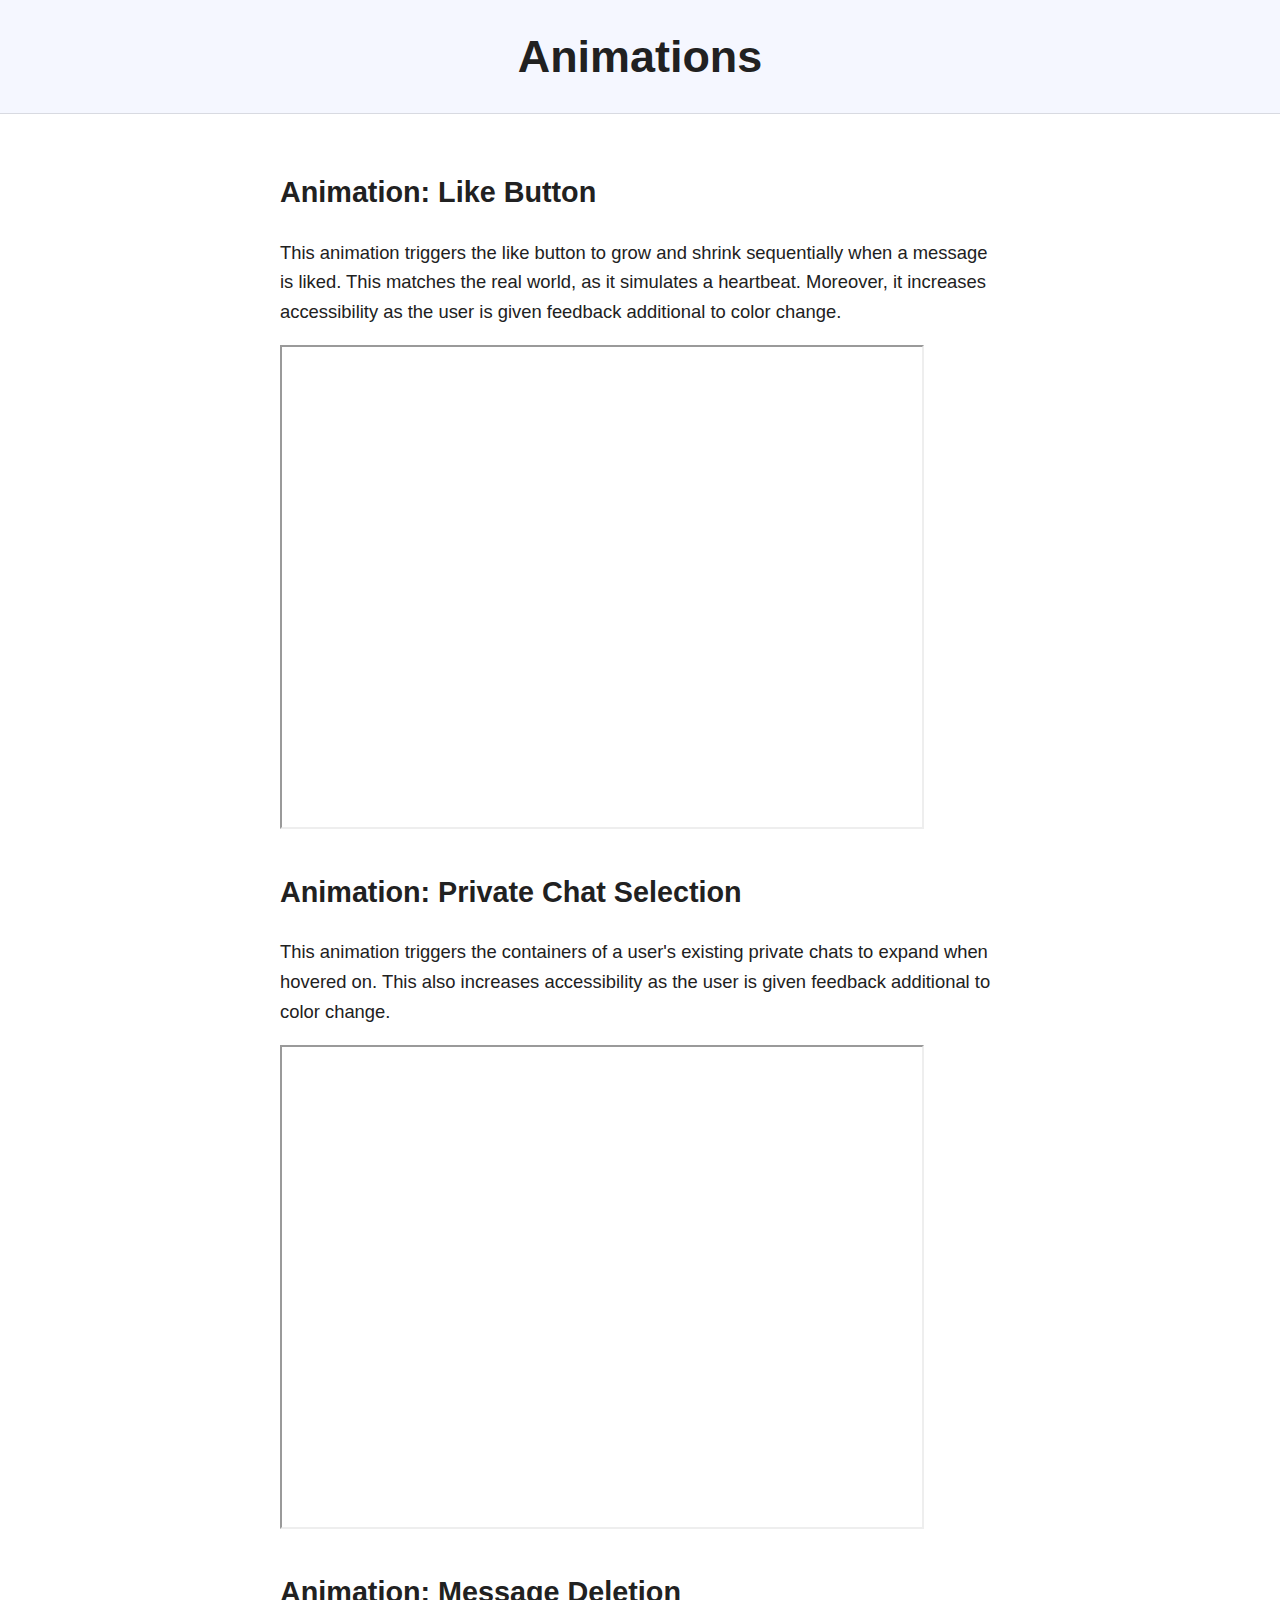
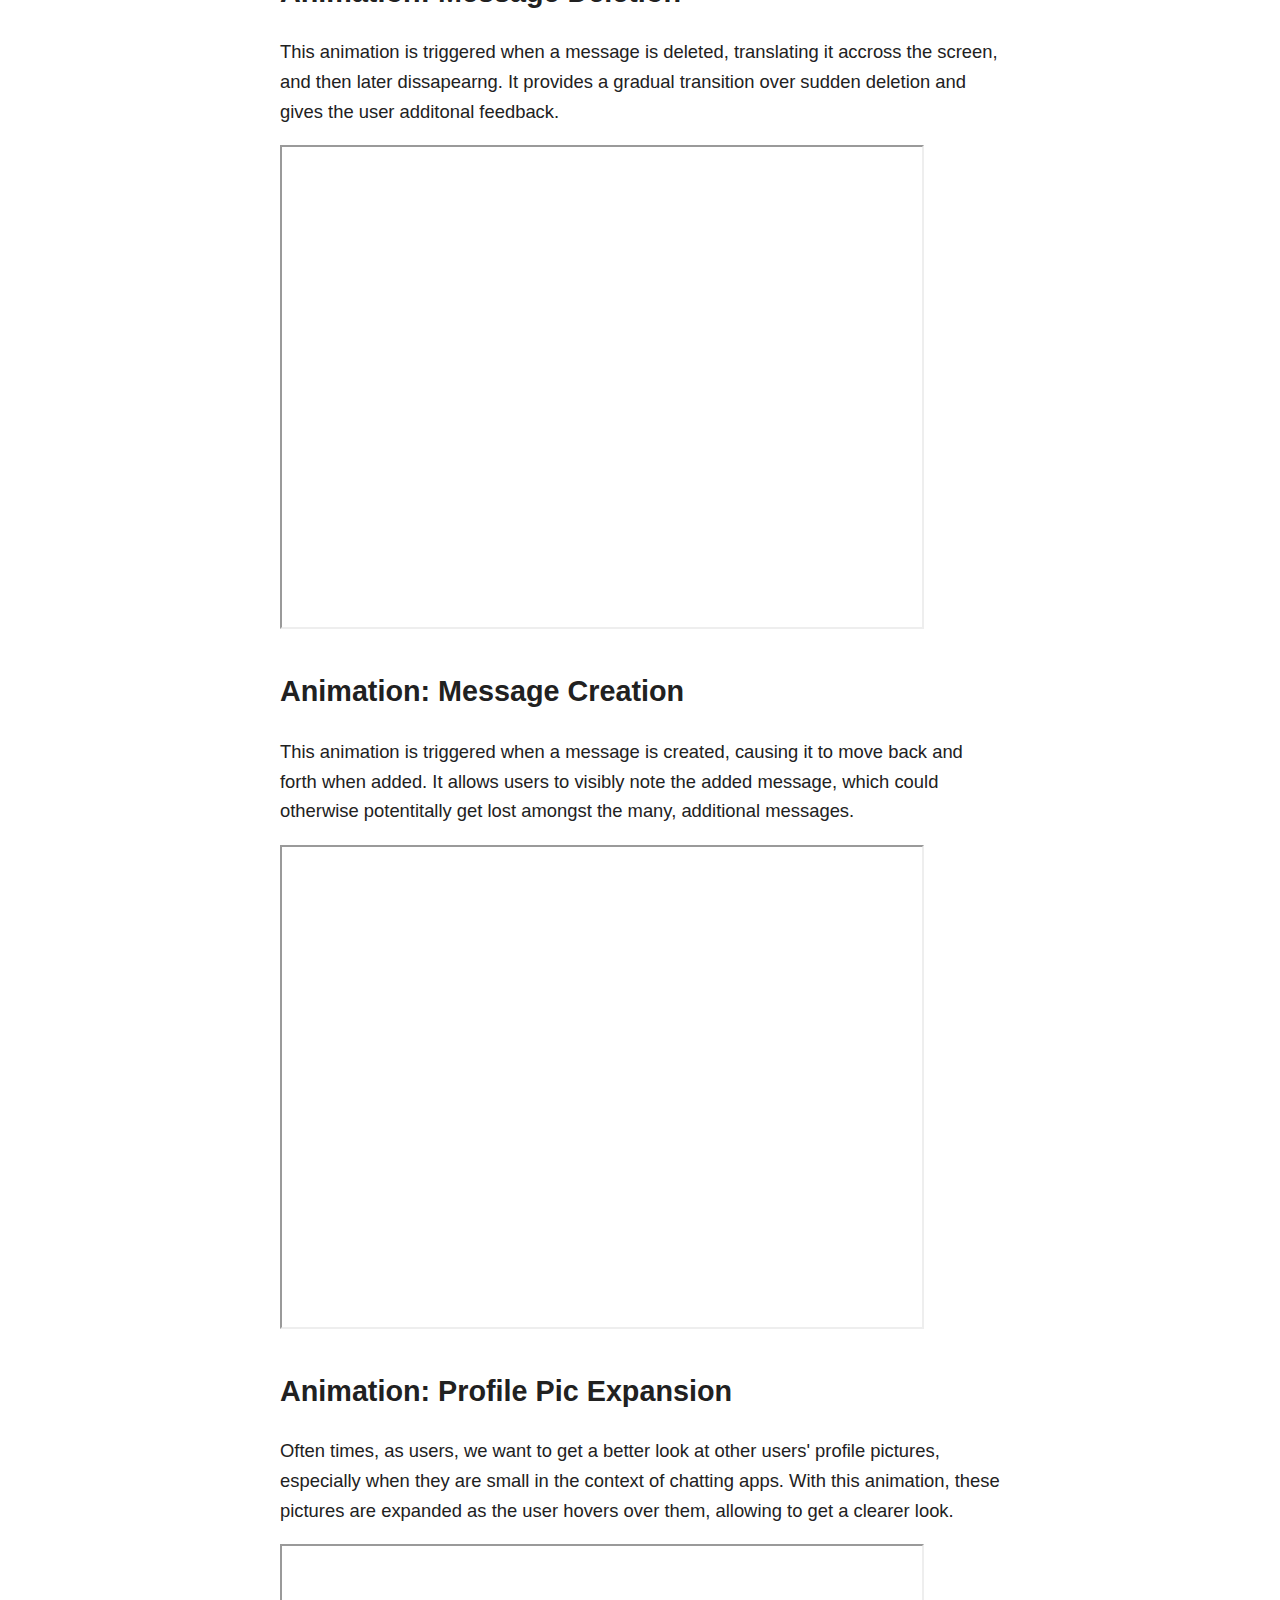
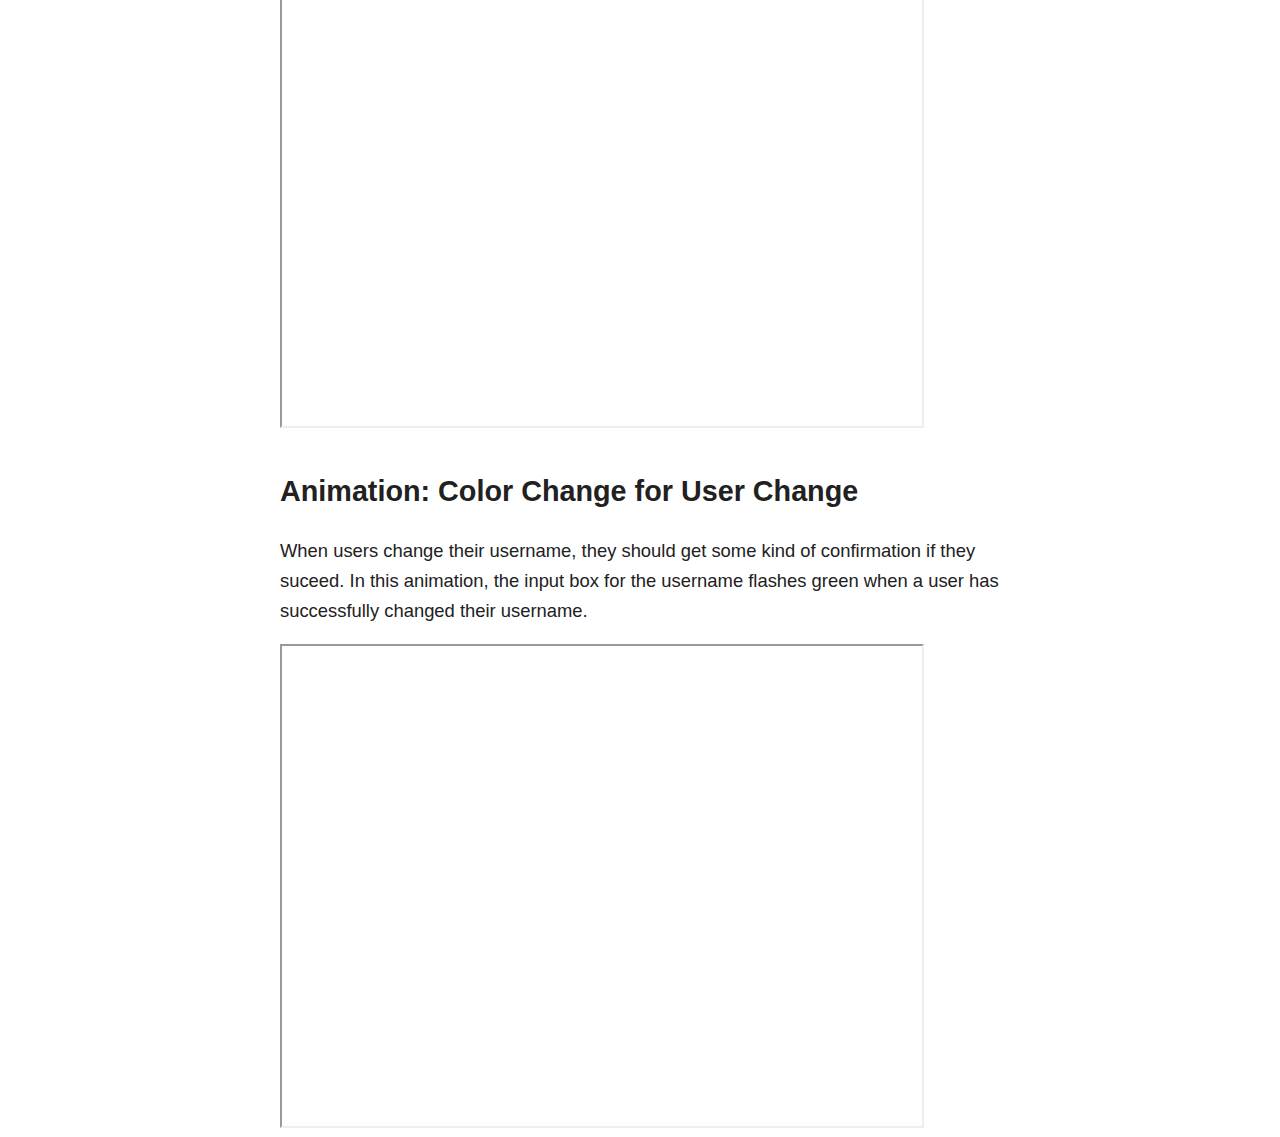
<file: exercise-1/index.html>
<!DOCTYPE html>
<html lang="en">
	<head>
		<meta charset="UTF-8" />
		<title>Exercise 1</title>
		<link rel="stylesheet" href="writeup.css" />
	</head>
	<body>

		<header>
			<h1> Animations</h1>
		</header>

		<main>
			<article>
				<h3>Animation: Like Button</h3>
				<p>This animation triggers the like button to grow and shrink sequentially when a message is liked. This matches the real
					world, as it simulates a heartbeat. Moreover, it increases accessibility as the user is given feedback additional to color change.
				</p>
				<iframe src="https://drive.google.com/file/d/1IPdtoDmLhI0vgNu6sAN35M7sMRNdHOZ4/preview" width="640" height="480" allow="autoplay"></iframe>			</article>
			<article>
				<h3>Animation: Private Chat Selection</h3>
				<p>This animation triggers the containers of a user's existing private chats to expand when hovered on. This also increases 
					accessibility as the user is given feedback additional to color change.
				</p>
				<iframe src="https://drive.google.com/file/d/1icanIzRn5GQ2qTOvXdeWSlnCE-3OQmBK/preview" width="640" height="480" allow="autoplay"></iframe>			</article>
			<article>
				<h3>Animation: Message Deletion</h3>
				<p>This animation is triggered when a message is deleted, translating it accross the screen, and then later dissapearng.
					It provides a gradual transition over sudden deletion and gives the user additonal feedback. 
				</p>
				<iframe src="https://drive.google.com/file/d/18n7zhyjv7V-MO3qylH-sisRlSK_maMKA/preview" width="640" height="480" allow="autoplay"></iframe>			</article>
			<article>
				<h3>Animation: Message Creation</h3>
				<p>This animation is triggered when a message is created, causing it to move back and forth when added. 
					It allows users to visibly note the added message, which could otherwise potentitally get lost amongst the many, additional messages. 
				</p>
				<iframe src="https://drive.google.com/file/d/1vUhs590qSg2Nz_UZaKpfdnsDPYAc_mb6/preview" width="640" height="480" allow="autoplay"></iframe>			</article>
			<article>
				<h3>Animation: Profile Pic Expansion</h3>
				<p> Often times, as users, we want to get a better look at other users' profile pictures, especially when they are small in the context of chatting apps. 
					With this animation, these pictures are expanded as the user hovers over them, allowing to get a clearer look.
				</p>
				<iframe src="https://drive.google.com/file/d/1PLYpmH46USrbcZlYfPj7XjShAq83_Nb9/preview" width="640" height="480" allow="autoplay"></iframe>			</article>
			<article>
				<h3>Animation: Color Change for User Change</h3>
				<p> When users change their username, they should get some kind of confirmation if they suceed. In this animation, the input box for the username
					flashes green when a user has successfully changed their username.
				</p>
				<iframe src="https://drive.google.com/file/d/1DKelHtuf-C-UKN3LMSyGPs-Q__evEUlQ/preview" width="640" height="480" allow="autoplay"></iframe>			</article>
		</main>
	</body>
</html>
</file>
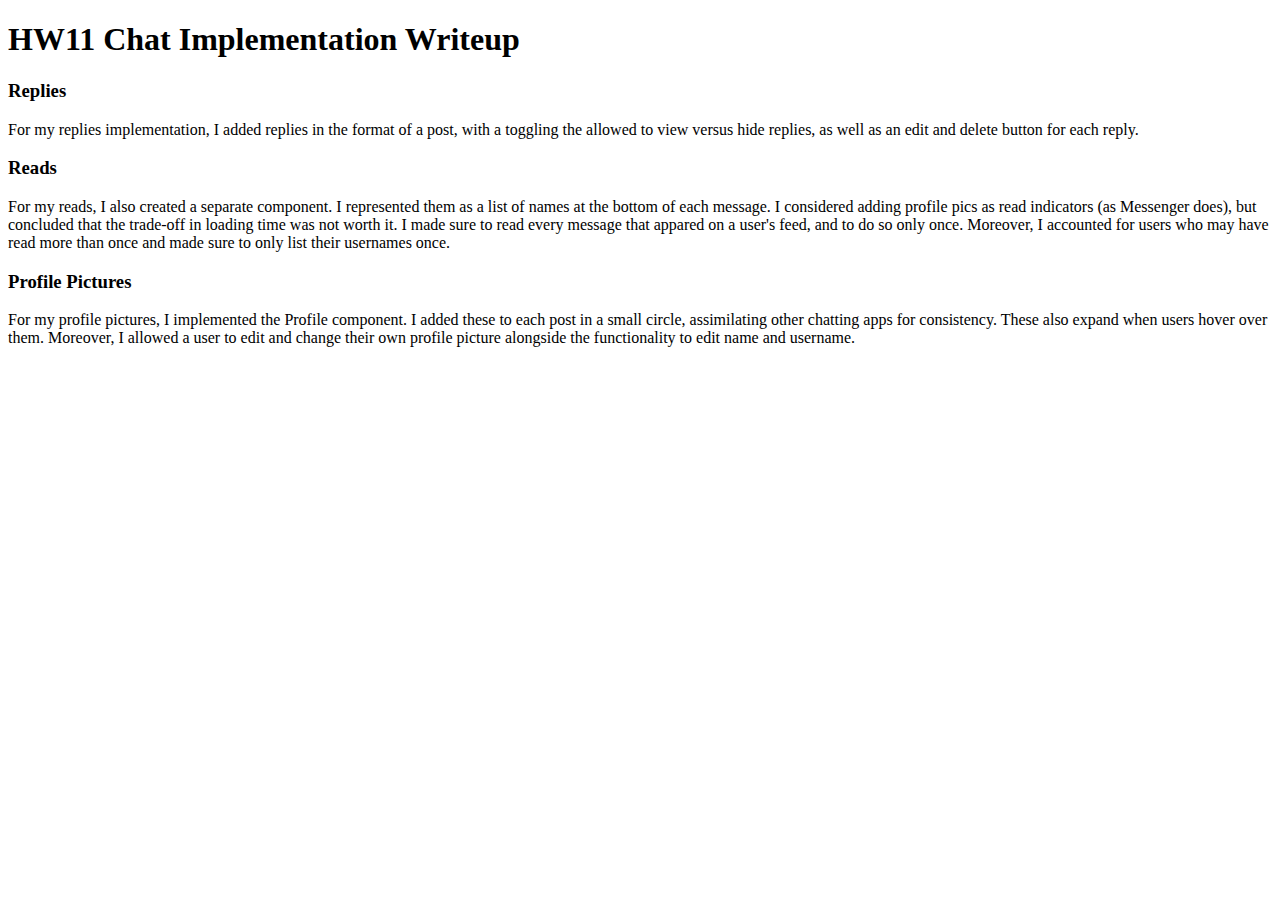
<file: exercise-2/index.html>
<!DOCTYPE html>
<html lang="en">
	<head>
		<meta charset="UTF-8" />
		<title>Exercise 2</title>
		<link rel="stylesheet" href="writeup.css" />
	</head>
	<body>
		<header>
			<h1> HW11 Chat Implementation Writeup</h1>
		</header>

		<main>
			<article>
				<h3>Replies</h3>
				<p> For my replies implementation, I added replies in the format of a post, with a toggling the allowed to view versus hide replies, as well as an edit and delete button for each reply. 
				</p>
			<article>
			<article>
				<h3>Reads</h3>
				<p> For my reads, I also created a separate component. I represented them as a list of names at the bottom of each message. I considered adding profile pics as read indicators (as Messenger does), but concluded that the trade-off in loading time was not worth it. I made sure to read every message that appared on a user's feed, and to do so only once. Moreover, I accounted for users who may have read more than once and made sure to only list their usernames once. 
				</p>
			<article>
			<article>
				<h3>Profile Pictures</h3>
				<p> For my profile pictures, I implemented the Profile component. I added these to each post in a small circle, assimilating other chatting apps for consistency. These also expand when users hover over them. Moreover, I allowed a user to edit and change their own profile picture alongside the functionality to edit name and username. 
				</p>
			<article>
		</main>
	</body>
</html>
</file>
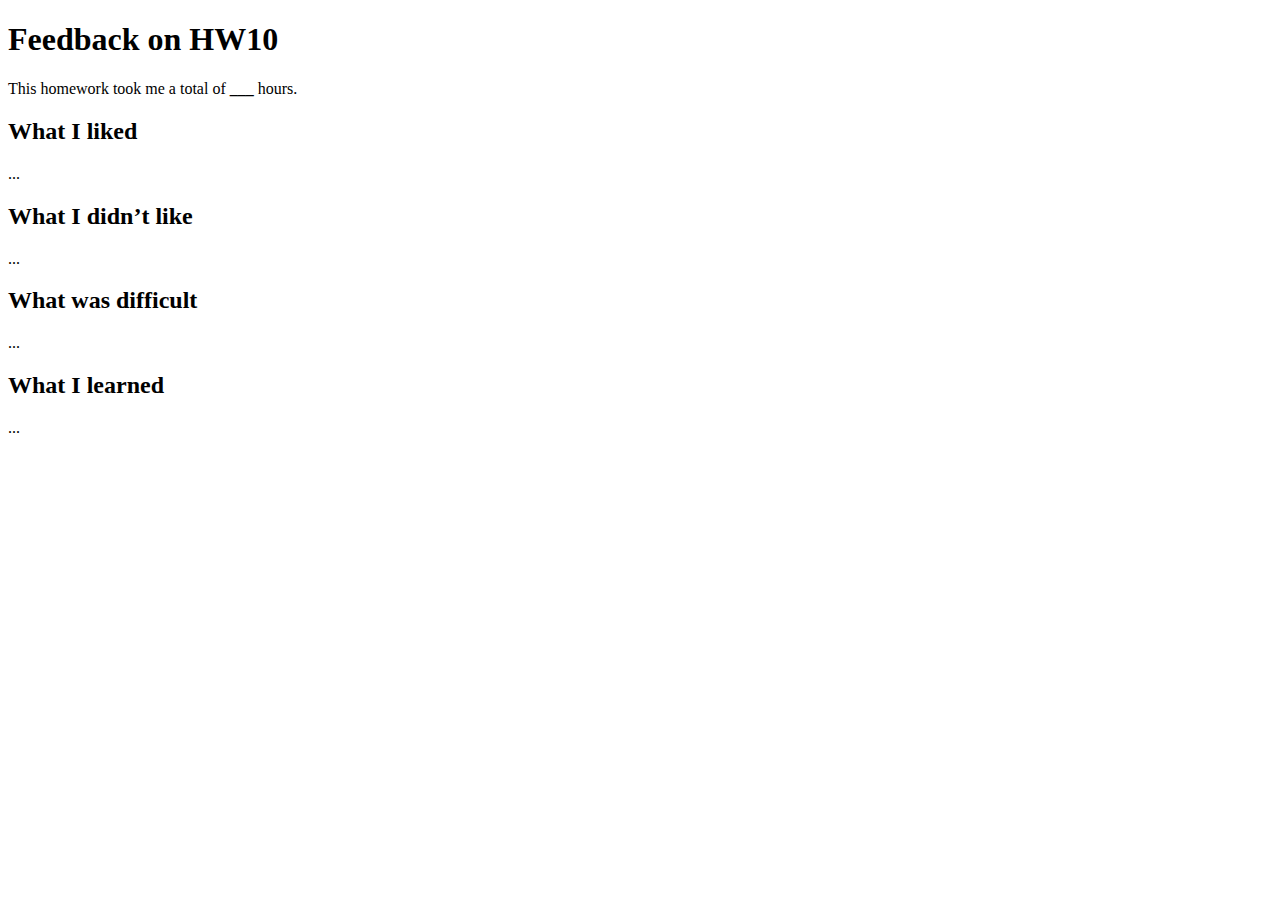
<file: hw-feedback/index.html>
<!DOCTYPE html>
<html lang="en">
<head>
	<meta charset="UTF-8">
	<title>Exercise 6: Feedback on HW10</title>
</head>
<body>

<h1>Feedback on HW10</h1>

<p>This homework took me a total of <strong>___</strong> hours.

<h2>What I liked</h2>

<p>...</p>

<h2>What I didn’t like</h2>

<p>...</p>

<h2>What was difficult</h2>

<p>...</p>

<h2>What I learned</h2>

<p>...</p>

</body>
</html>
</file>
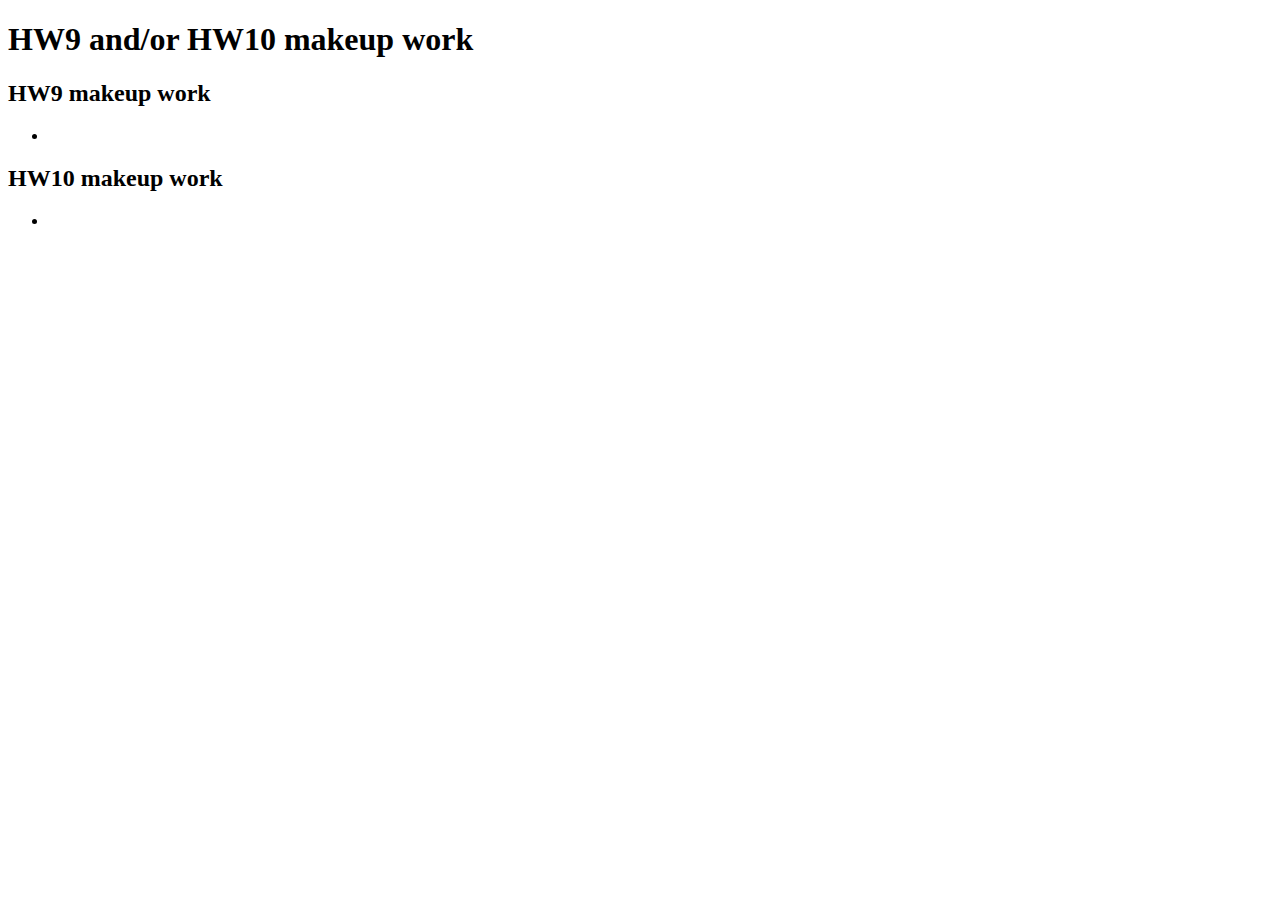
<file: chat-client/makeup-work.html>
<!DOCTYPE html>
<html lang="en">
<head>
	<meta charset="UTF-8">
	<meta http-equiv="X-UA-Compatible" content="IE=edge">
	<meta name="viewport" content="width=device-width, initial-scale=1.0">
	<title>HW9 and HW10 makeup work</title>
</head>
<body>
	<h1>HW9 and/or HW10 makeup work</h1>

	<section>
		<h2>HW9 makeup work</h2>

		<ul>
			<li></li>
		</ul>
	</section>
	<section>
		<h2>HW10 makeup work</h2>

		<ul>
			<li></li>
		</ul>
	</section>
</body>
</html>
</file>
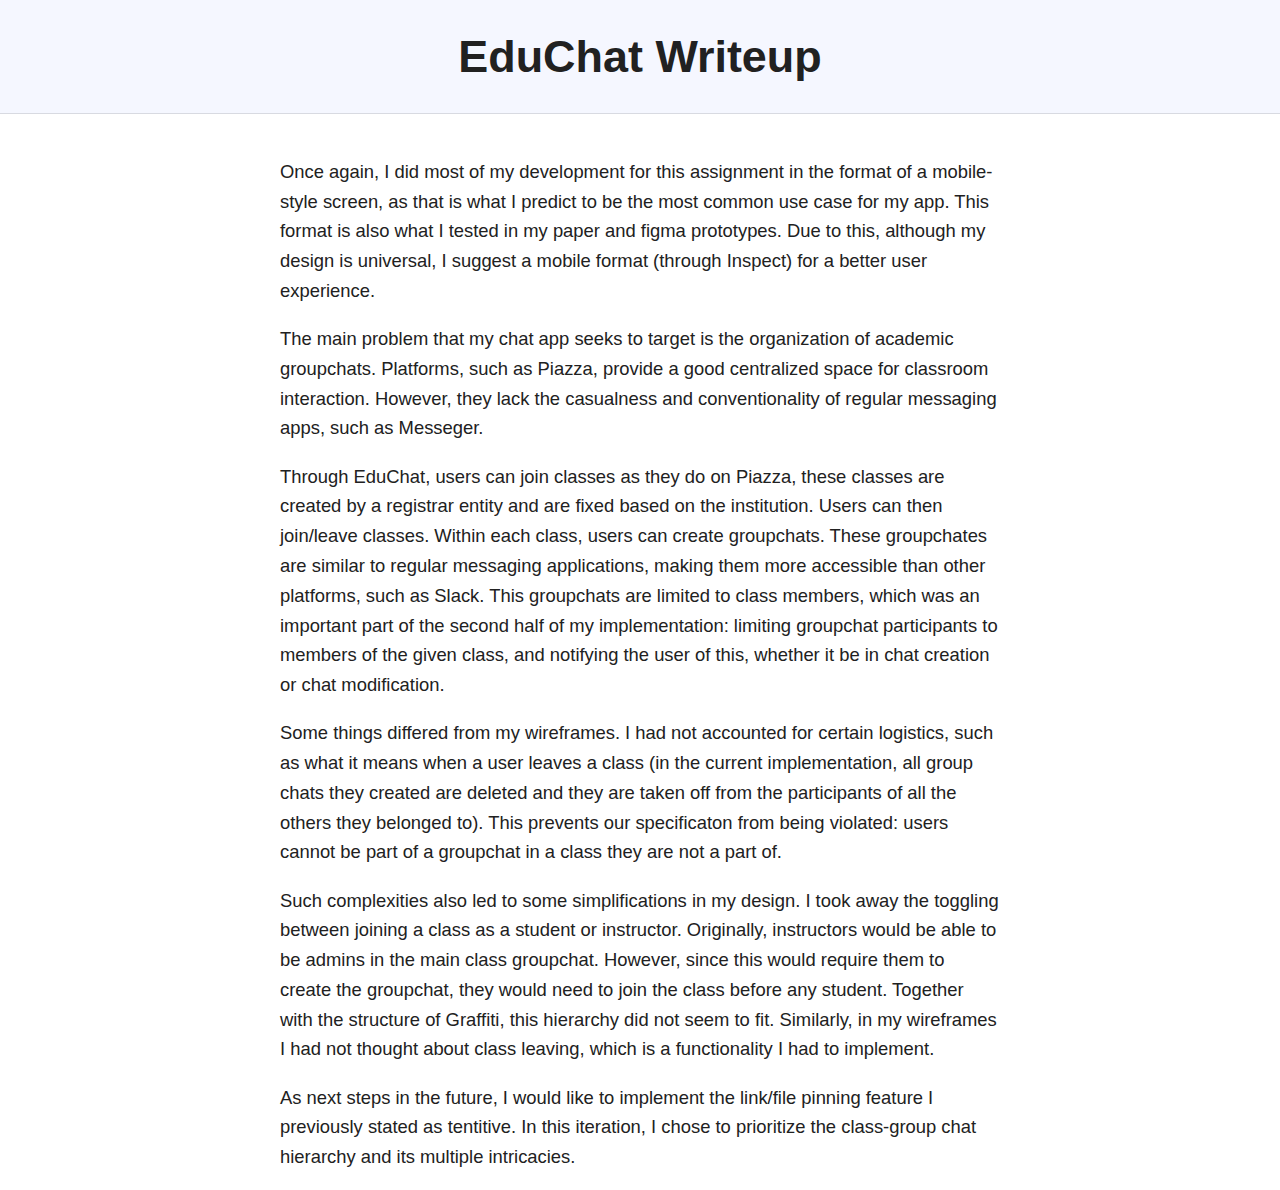
<file: chat-client/writeup.html>
<!DOCTYPE html>
<html lang="en">
<head>

	<meta charset="UTF-8">
	<meta name="viewport" content="width=device-width, initial-scale=1.0">
	<title>Final Chat App Writeup</title>
	<link rel="stylesheet" href="./writeup.css">

</head>
<body>
	<header>
		<h1>EduChat Writeup</h1>
	</header>

	<main>
	<section>
		<article>
			<p>Once again, I did most of my development for this assignment in the format of a mobile-style screen, as that 
				is what I predict to be the most common use case for my app. This format is also what I tested in my paper 
				and figma prototypes. Due to this, although my design is universal, I suggest a mobile format (through Inspect) 
				for a better user experience.</p>

			<p>The main problem that my chat app seeks to target is the organization of academic groupchats. Platforms, such 
				as Piazza, provide a good centralized space for classroom interaction. However, they lack the casualness and 
				conventionality of regular messaging apps, such as Messeger.</p>

			<p> Through EduChat, users can join classes as they do on Piazza, these classes are created by a registrar entity 
				and are fixed based on the institution. Users can then join/leave classes. Within each class, users can create 
				groupchats. These groupchates are similar to regular messaging applications, making them more
				accessible than other platforms, such as Slack. This groupchats are limited to class members, which was an important 
				part of the second half of my implementation: limiting groupchat participants to members of the given class, and 
				notifying the user of this, whether it be in chat creation or chat modification. </p>

			<p> Some things differed from my wireframes. I had not accounted for certain logistics, such as what it means when a user 
				leaves a class (in the current implementation, all group chats they created are deleted and they are taken off from the 
				participants of all the others they belonged to). This prevents our specificaton from being violated: users cannot be part of
				a groupchat in a class they are not a part of. </p>
			
			<p> Such complexities also led to some simplifications in my design. I took away the toggling between joining a class as a student
				or instructor. Originally, instructors would be able to be admins in the main class groupchat. However, since this would require them
				to create the groupchat, they would need to join the class before any student. Together with the structure of Graffiti, this hierarchy 
				did not seem to fit. Similarly, in my wireframes I had not thought about class leaving, which is a functionality I had to implement.
			</p>
				
			<p> As next steps in the future, I would like to implement the link/file pinning feature I previously stated as tentitive. In this
				iteration, I chose to prioritize the class-group chat hierarchy and its multiple intricacies.
			</p>

		</article>
	</section>
	</main>

</body>
</html>
</file>
<file: exercise-1/writeup.css>
/* css for all of your write ups here */
/* css for all of your write ups here */
/* Set the global variables for everything. Change these to use your own fonts and colours. */
:root {
    /* Set sans-serif & mono fonts */
    --sans-font: -apple-system, BlinkMacSystemFont, "Avenir Next", Avenir,
      "Nimbus Sans L", Roboto, Noto, "Segoe UI", Arial, Helvetica,
      "Helvetica Neue", sans-serif;
    --mono-font: Consolas, Menlo, Monaco, "Andale Mono", "Ubuntu Mono", monospace;
  
    /* Body font size. By default, effectively 18.4px, based on 16px as 'root em' */
    --base-fontsize: 1.15rem;
  
    /* Major third scale progression - see https://type-scale.com/ */
    --header-scale: 1.25;
  
    /* Line height is set to the "Golden ratio" for optimal legibility */
    --line-height: 1.618;
  
    /* Default (light) theme */
    --bg: #fff;
    --accent-bg: #f5f7ff;
    --text: #212121;
    --text-light: #585858;
    --border: #d8dae1;
    --accent: #0d47a1;
    --accent-light: #90caf9;
    --code: #d81b60;
    --preformatted: #444;
    --marked: #ffdd33;
    --disabled: #efefef;
  }
  
  /* Dark theme */
  @media (prefers-color-scheme: dark) {
    :root {
      --bg: #212121;
      --accent-bg: #2b2b2b;
      --text: #dcdcdc;
      --text-light: #ababab;
      --border: #666;
      --accent: #ffb300;
      --accent-light: #ffecb3;
      --code: #f06292;
      --preformatted: #ccc;
      --disabled: #111;
    }
  
    img,
    video {
      opacity: 0.6;
    }
  }
  
  html {
    /* Set the font globally */
    font-family: var(--sans-font);
  }
  
  /* Make the body a nice central block */
  body {
    color: var(--text);
    background: var(--bg);
    font-size: var(--base-fontsize);
    line-height: var(--line-height);
    display: flex;
    min-height: 100vh;
    flex-direction: column;
    flex: 1;
    margin: 0 auto;
    max-width: 45rem;
    padding: 0 0.5rem;
    overflow-x: hidden;
    word-break: break-word;
    overflow-wrap: break-word;
  }
  
  /* Make the header bg full width, but the content inline with body */
  header {
    background: var(--accent-bg);
    border-bottom: 1px solid var(--border);
    text-align: center;
    padding: 2rem 0.5rem;
    width: 100vw;
    position: relative;
    box-sizing: border-box;
    left: 50%;
    right: 50%;
    margin-left: -50vw;
    margin-right: -50vw;
  }
  
  /* Remove margins for header text */
  header h1,
  header p {
    margin: 0;
  }
  
  /* Add a little padding to ensure spacing is correct between content and nav */
  main {
    padding-top: 1.5rem;
  }
  
  /* Fix line height when title wraps */
  h1,
  h2,
  h3 {
    line-height: 1.1;
  }
  
  /* Format navigation */
  nav {
    font-size: 1rem;
    line-height: 2;
    padding: 1rem 0;
  }
  
  nav a {
    margin: 1rem 1rem 0 0;
    border: 1px solid var(--border);
    border-radius: 5px;
    color: var(--text) !important;
    display: inline-block;
    padding: 0.1rem 1rem;
    text-decoration: none;
    transition: 0.4s;
  }
  
  nav a:hover {
    color: var(--accent) !important;
    border-color: var(--accent);
  }
  
  nav a.current:hover {
    text-decoration: none;
  }
  
  footer {
    margin-top: 4rem;
    padding: 2rem 1rem 1.5rem 1rem;
    color: var(--text-light);
    font-size: 0.9rem;
    text-align: center;
    border-top: 1px solid var(--border);
  }
  
  /* Format headers */
  h1 {
    font-size: calc(
      var(--base-fontsize) * var(--header-scale) * var(--header-scale) *
        var(--header-scale) * var(--header-scale)
    );
    margin-top: calc(var(--line-height) * 1.5rem);
  }
  
  h2 {
    font-size: calc(
      var(--base-fontsize) * var(--header-scale) * var(--header-scale) *
        var(--header-scale)
    );
    margin-top: calc(var(--line-height) * 1.5rem);
  }
  
  h3 {
    font-size: calc(
      var(--base-fontsize) * var(--header-scale) * var(--header-scale)
    );
    margin-top: calc(var(--line-height) * 1.5rem);
  }
  
  h4 {
    font-size: calc(var(--base-fontsize) * var(--header-scale));
    margin-top: calc(var(--line-height) * 1.5rem);
  }
  
  h5 {
    font-size: var(--base-fontsize);
    margin-top: calc(var(--line-height) * 1.5rem);
  }
  
  h6 {
    font-size: calc(var(--base-fontsize) / var(--header-scale));
    margin-top: calc(var(--line-height) * 1.5rem);
  }
  
  /* Format links & buttons */
  a,
  a:visited {
    color: var(--accent);
  }
  
  a:hover {
    text-decoration: none;
  }
  
  a button,
  button,
  [role="button"],
  input[type="submit"],
  input[type="reset"],
  input[type="button"] {
    border: none;
    border-radius: 5px;
    background: var(--accent);
    font-size: 1rem;
    color: var(--bg);
    padding: 0.7rem 0.9rem;
    margin: 0.5rem 0;
    transition: 0.4s;
  }
  
  a button[disabled],
  button[disabled],
  [role="button"][aria-disabled="true"],
  input[type="submit"][disabled],
  input[type="reset"][disabled],
  input[type="button"][disabled],
  input[type="checkbox"][disabled],
  input[type="radio"][disabled],
  select[disabled] {
    cursor: default;
    opacity: 0.5;
    cursor: not-allowed;
  }
  
  input:disabled,
  textarea:disabled,
  select:disabled {
    cursor: not-allowed;
    background-color: var(--disabled);
  }
  
  input[type="range"] {
    padding: 0;
  }
  
  /* Set the cursor to '?' while hovering over an abbreviation */
  abbr {
    cursor: help;
  }
  
  button:focus,
  button:enabled:hover,
  [role="button"]:focus,
  [role="button"]:not([aria-disabled="true"]):hover,
  input[type="submit"]:focus,
  input[type="submit"]:enabled:hover,
  input[type="reset"]:focus,
  input[type="reset"]:enabled:hover,
  input[type="button"]:focus,
  input[type="button"]:enabled:hover,
  input[type="checkbox"]:focus,
  input[type="checkbox"]:enabled:hover,
  input[type="radio"]:focus,
  input[type="radio"]:enabled:hover {
    filter: brightness(1.4);
    cursor: pointer;
  }
  
  /* Format the expanding box */
  details {
    background: var(--accent-bg);
    border: 1px solid var(--border);
    border-radius: 5px;
    margin-bottom: 1rem;
  }
  
  summary {
    cursor: pointer;
    font-weight: bold;
    padding: 0.6rem 1rem;
  }
  
  details[open] {
    padding: 0.6rem 1rem 0.75rem 1rem;
  }
  
  details[open] summary {
    margin-bottom: 0.5rem;
    padding: 0;
  }
  
  details[open] > *:last-child {
    margin-bottom: 0;
  }
  
  /* Format tables */
  table {
    border-collapse: collapse;
    width: 100%;
    margin: 1.5rem 0;
  }
  
  td,
  th {
    border: 1px solid var(--border);
    text-align: left;
    padding: 0.5rem;
  }
  
  th {
    background: var(--accent-bg);
    font-weight: bold;
  }
  
  tr:nth-child(even) {
    /* Set every other cell slightly darker. Improves readability. */
    background: var(--accent-bg);
  }
  
  table caption {
    font-weight: bold;
    margin-bottom: 0.5rem;
  }
  
  /* Lists */
  ol,
  ul {
    padding-left: 3rem;
  }
  
  /* Format forms */
  textarea,
  select,
  input {
    font-size: inherit;
    font-family: inherit;
    padding: 0.5rem;
    margin-bottom: 0.5rem;
    color: var(--text);
    background: var(--bg);
    border: 1px solid var(--border);
    border-radius: 5px;
    box-shadow: none;
    box-sizing: border-box;
    width: 60%;
    -moz-appearance: none;
    -webkit-appearance: none;
    appearance: none;
  }
  
  /* Add arrow to  */
  select {
    background-image: linear-gradient(45deg, transparent 49%, var(--text) 51%),
      linear-gradient(135deg, var(--text) 51%, transparent 49%);
    background-position: calc(100% - 20px), calc(100% - 15px);
    background-size: 5px 5px, 5px 5px;
    background-repeat: no-repeat;
  }
  
  select[multiple] {
    background-image: none !important;
  }
  
  /* checkbox and radio button style */
  input[type="checkbox"],
  input[type="radio"] {
    vertical-align: bottom;
    position: relative;
  }
  
  input[type="radio"] {
    border-radius: 100%;
  }
  
  input[type="checkbox"]:checked,
  input[type="radio"]:checked {
    background: var(--accent);
  }
  
  input[type="checkbox"]:checked::after {
    /* Creates a rectangle with colored right and bottom borders which is rotated to look like a check mark */
    content: " ";
    width: 0.1em;
    height: 0.25em;
    border-radius: 0;
    position: absolute;
    top: 0.05em;
    left: 0.18em;
    background: transparent;
    border-right: solid var(--bg) 0.08em;
    border-bottom: solid var(--bg) 0.08em;
    font-size: 1.8em;
    transform: rotate(45deg);
  }
  input[type="radio"]:checked::after {
    /* creates a colored circle for the checked radio button  */
    content: " ";
    width: 0.25em;
    height: 0.25em;
    border-radius: 100%;
    position: absolute;
    top: 0.125em;
    background: var(--bg);
    left: 0.125em;
    font-size: 32px;
  }
  
  /* Make the textarea wider than other inputs */
  textarea {
    width: 80%;
  }
  
  /* Makes input fields wider on smaller screens */
  @media only screen and (max-width: 720px) {
    textarea,
    select,
    input {
      width: 100%;
    }
  }
  
  /* Ensures the checkbox and radio inputs do not have a set width like other input fields */
  input[type="checkbox"],
  input[type="radio"] {
    width: auto;
  }
  
  /* do not show border around file selector button */
  input[type="file"] {
    border: 0;
  }
  
  /* Without this any HTML using <fieldset> shows ugly borders and has additional padding/margin. (Issue #3) */
  fieldset {
    border: 0;
    padding: 0;
    margin: 0;
  }
  
  /* Misc body elements */
  
  hr {
    color: var(--border);
    border-top: 1px;
    margin: 1rem auto;
  }
  
  mark {
    padding: 2px 5px;
    border-radius: 4px;
    background: var(--marked);
  }
  
  main img,
  main video {
    max-width: 100%;
    height: auto;
    border-radius: 5px;
  }
  
  figure {
    margin: 0;
  }
  
  figcaption {
    font-size: 0.9rem;
    color: var(--text-light);
    text-align: center;
    margin-bottom: 1rem;
  }
  
  blockquote {
    margin: 2rem 0 2rem 2rem;
    padding: 0.4rem 0.8rem;
    border-left: 0.35rem solid var(--accent);
    opacity: 0.8;
    font-style: italic;
  }
  
  cite {
    font-size: 0.9rem;
    color: var(--text-light);
    font-style: normal;
  }
  
  /* Use mono font for code like elements */
  code,
  pre,
  pre span,
  kbd,
  samp {
    font-size: small;
    font-family: var(--mono-font);
    color: var(--code);
  }
  
  kbd {
    color: var(--preformatted);
    border: 1px solid var(--preformatted);
    border-bottom: 3px solid var(--preformatted);
    border-radius: 5px;
    padding: 0.1rem;
  }
  
  pre {
    padding: 1rem 1.4rem;
    max-width: 100%;
    overflow: auto;
    overflow-x: auto;
    color: var(--preformatted);
    background: var(--accent-bg);
    border: 1px solid var(--border);
    border-radius: 5px;
  }
  
  /* Fix embedded code within pre */
  pre code {
    color: var(--preformatted);
    background: none;
    margin: 0;
    padding: 0;
    font-size: small !important;
  }
</file>
<file: exercise-2/writeup.css>
/* css for all of your write ups here */
</file>
<file: chat-client/writeup.css>
/* css for all of your write ups here */
/* css for all of your write ups here */
/* Set the global variables for everything. Change these to use your own fonts and colours. */
:root {
    /* Set sans-serif & mono fonts */
    --sans-font: -apple-system, BlinkMacSystemFont, "Avenir Next", Avenir,
      "Nimbus Sans L", Roboto, Noto, "Segoe UI", Arial, Helvetica,
      "Helvetica Neue", sans-serif;
    --mono-font: Consolas, Menlo, Monaco, "Andale Mono", "Ubuntu Mono", monospace;
  
    /* Body font size. By default, effectively 18.4px, based on 16px as 'root em' */
    --base-fontsize: 1.15rem;
  
    /* Major third scale progression - see https://type-scale.com/ */
    --header-scale: 1.25;
  
    /* Line height is set to the "Golden ratio" for optimal legibility */
    --line-height: 1.618;
  
    /* Default (light) theme */
    --bg: #fff;
    --accent-bg: #f5f7ff;
    --text: #212121;
    --text-light: #585858;
    --border: #d8dae1;
    --accent: #0d47a1;
    --accent-light: #90caf9;
    --code: #d81b60;
    --preformatted: #444;
    --marked: #ffdd33;
    --disabled: #efefef;
  }
  
  /* Dark theme */
  @media (prefers-color-scheme: dark) {
    :root {
      --bg: #212121;
      --accent-bg: #2b2b2b;
      --text: #dcdcdc;
      --text-light: #ababab;
      --border: #666;
      --accent: #ffb300;
      --accent-light: #ffecb3;
      --code: #f06292;
      --preformatted: #ccc;
      --disabled: #111;
    }
  
    img,
    video {
      opacity: 0.6;
    }
  }
  
  html {
    /* Set the font globally */
    font-family: var(--sans-font);
  }
  
  /* Make the body a nice central block */
  body {
    color: var(--text);
    background: var(--bg);
    font-size: var(--base-fontsize);
    line-height: var(--line-height);
    display: flex;
    min-height: 100vh;
    flex-direction: column;
    flex: 1;
    margin: 0 auto;
    max-width: 45rem;
    padding: 0 0.5rem;
    overflow-x: hidden;
    word-break: break-word;
    overflow-wrap: break-word;
  }
  
  /* Make the header bg full width, but the content inline with body */
  header {
    background: var(--accent-bg);
    border-bottom: 1px solid var(--border);
    text-align: center;
    padding: 2rem 0.5rem;
    width: 100vw;
    position: relative;
    box-sizing: border-box;
    left: 50%;
    right: 50%;
    margin-left: -50vw;
    margin-right: -50vw;
  }
  
  /* Remove margins for header text */
  header h1,
  header p {
    margin: 0;
  }
  
  /* Add a little padding to ensure spacing is correct between content and nav */
  main {
    padding-top: 1.5rem;
  }
  
  /* Fix line height when title wraps */
  h1,
  h2,
  h3 {
    line-height: 1.1;
  }
  
  /* Format navigation */
  nav {
    font-size: 1rem;
    line-height: 2;
    padding: 1rem 0;
  }
  
  nav a {
    margin: 1rem 1rem 0 0;
    border: 1px solid var(--border);
    border-radius: 5px;
    color: var(--text) !important;
    display: inline-block;
    padding: 0.1rem 1rem;
    text-decoration: none;
    transition: 0.4s;
  }
  
  nav a:hover {
    color: var(--accent) !important;
    border-color: var(--accent);
  }
  
  nav a.current:hover {
    text-decoration: none;
  }
  
  footer {
    margin-top: 4rem;
    padding: 2rem 1rem 1.5rem 1rem;
    color: var(--text-light);
    font-size: 0.9rem;
    text-align: center;
    border-top: 1px solid var(--border);
  }
  
  /* Format headers */
  h1 {
    font-size: calc(
      var(--base-fontsize) * var(--header-scale) * var(--header-scale) *
        var(--header-scale) * var(--header-scale)
    );
    margin-top: calc(var(--line-height) * 1.5rem);
  }
  
  h2 {
    font-size: calc(
      var(--base-fontsize) * var(--header-scale) * var(--header-scale) *
        var(--header-scale)
    );
    margin-top: calc(var(--line-height) * 1.5rem);
  }
  
  h3 {
    font-size: calc(
      var(--base-fontsize) * var(--header-scale) * var(--header-scale)
    );
    margin-top: calc(var(--line-height) * 1.5rem);
  }
  
  h4 {
    font-size: calc(var(--base-fontsize) * var(--header-scale));
    margin-top: calc(var(--line-height) * 1.5rem);
  }
  
  h5 {
    font-size: var(--base-fontsize);
    margin-top: calc(var(--line-height) * 1.5rem);
  }
  
  h6 {
    font-size: calc(var(--base-fontsize) / var(--header-scale));
    margin-top: calc(var(--line-height) * 1.5rem);
  }
  
  /* Format links & buttons */
  a,
  a:visited {
    color: var(--accent);
  }
  
  a:hover {
    text-decoration: none;
  }
  
  a button,
  button,
  [role="button"],
  input[type="submit"],
  input[type="reset"],
  input[type="button"] {
    border: none;
    border-radius: 5px;
    background: var(--accent);
    font-size: 1rem;
    color: var(--bg);
    padding: 0.7rem 0.9rem;
    margin: 0.5rem 0;
    transition: 0.4s;
  }
  
  a button[disabled],
  button[disabled],
  [role="button"][aria-disabled="true"],
  input[type="submit"][disabled],
  input[type="reset"][disabled],
  input[type="button"][disabled],
  input[type="checkbox"][disabled],
  input[type="radio"][disabled],
  select[disabled] {
    cursor: default;
    opacity: 0.5;
    cursor: not-allowed;
  }
  
  input:disabled,
  textarea:disabled,
  select:disabled {
    cursor: not-allowed;
    background-color: var(--disabled);
  }
  
  input[type="range"] {
    padding: 0;
  }
  
  /* Set the cursor to '?' while hovering over an abbreviation */
  abbr {
    cursor: help;
  }
  
  button:focus,
  button:enabled:hover,
  [role="button"]:focus,
  [role="button"]:not([aria-disabled="true"]):hover,
  input[type="submit"]:focus,
  input[type="submit"]:enabled:hover,
  input[type="reset"]:focus,
  input[type="reset"]:enabled:hover,
  input[type="button"]:focus,
  input[type="button"]:enabled:hover,
  input[type="checkbox"]:focus,
  input[type="checkbox"]:enabled:hover,
  input[type="radio"]:focus,
  input[type="radio"]:enabled:hover {
    filter: brightness(1.4);
    cursor: pointer;
  }
  
  /* Format the expanding box */
  details {
    background: var(--accent-bg);
    border: 1px solid var(--border);
    border-radius: 5px;
    margin-bottom: 1rem;
  }
  
  summary {
    cursor: pointer;
    font-weight: bold;
    padding: 0.6rem 1rem;
  }
  
  details[open] {
    padding: 0.6rem 1rem 0.75rem 1rem;
  }
  
  details[open] summary {
    margin-bottom: 0.5rem;
    padding: 0;
  }
  
  details[open] > *:last-child {
    margin-bottom: 0;
  }
  
  /* Format tables */
  table {
    border-collapse: collapse;
    width: 100%;
    margin: 1.5rem 0;
  }
  
  td,
  th {
    border: 1px solid var(--border);
    text-align: left;
    padding: 0.5rem;
  }
  
  th {
    background: var(--accent-bg);
    font-weight: bold;
  }
  
  tr:nth-child(even) {
    /* Set every other cell slightly darker. Improves readability. */
    background: var(--accent-bg);
  }
  
  table caption {
    font-weight: bold;
    margin-bottom: 0.5rem;
  }
  
  /* Lists */
  ol,
  ul {
    padding-left: 3rem;
  }
  
  /* Format forms */
  textarea,
  select,
  input {
    font-size: inherit;
    font-family: inherit;
    padding: 0.5rem;
    margin-bottom: 0.5rem;
    color: var(--text);
    background: var(--bg);
    border: 1px solid var(--border);
    border-radius: 5px;
    box-shadow: none;
    box-sizing: border-box;
    width: 60%;
    -moz-appearance: none;
    -webkit-appearance: none;
    appearance: none;
  }
  
  /* Add arrow to  */
  select {
    background-image: linear-gradient(45deg, transparent 49%, var(--text) 51%),
      linear-gradient(135deg, var(--text) 51%, transparent 49%);
    background-position: calc(100% - 20px), calc(100% - 15px);
    background-size: 5px 5px, 5px 5px;
    background-repeat: no-repeat;
  }
  
  select[multiple] {
    background-image: none !important;
  }
  
  /* checkbox and radio button style */
  input[type="checkbox"],
  input[type="radio"] {
    vertical-align: bottom;
    position: relative;
  }
  
  input[type="radio"] {
    border-radius: 100%;
  }
  
  input[type="checkbox"]:checked,
  input[type="radio"]:checked {
    background: var(--accent);
  }
  
  input[type="checkbox"]:checked::after {
    /* Creates a rectangle with colored right and bottom borders which is rotated to look like a check mark */
    content: " ";
    width: 0.1em;
    height: 0.25em;
    border-radius: 0;
    position: absolute;
    top: 0.05em;
    left: 0.18em;
    background: transparent;
    border-right: solid var(--bg) 0.08em;
    border-bottom: solid var(--bg) 0.08em;
    font-size: 1.8em;
    transform: rotate(45deg);
  }
  input[type="radio"]:checked::after {
    /* creates a colored circle for the checked radio button  */
    content: " ";
    width: 0.25em;
    height: 0.25em;
    border-radius: 100%;
    position: absolute;
    top: 0.125em;
    background: var(--bg);
    left: 0.125em;
    font-size: 32px;
  }
  
  /* Make the textarea wider than other inputs */
  textarea {
    width: 80%;
  }
  
  /* Makes input fields wider on smaller screens */
  @media only screen and (max-width: 720px) {
    textarea,
    select,
    input {
      width: 100%;
    }
  }
  
  /* Ensures the checkbox and radio inputs do not have a set width like other input fields */
  input[type="checkbox"],
  input[type="radio"] {
    width: auto;
  }
  
  /* do not show border around file selector button */
  input[type="file"] {
    border: 0;
  }
  
  /* Without this any HTML using <fieldset> shows ugly borders and has additional padding/margin. (Issue #3) */
  fieldset {
    border: 0;
    padding: 0;
    margin: 0;
  }
  
  /* Misc body elements */
  
  hr {
    color: var(--border);
    border-top: 1px;
    margin: 1rem auto;
  }
  
  mark {
    padding: 2px 5px;
    border-radius: 4px;
    background: var(--marked);
  }
  
  main img,
  main video {
    max-width: 100%;
    height: auto;
    border-radius: 5px;
  }
  
  figure {
    margin: 0;
  }
  
  figcaption {
    font-size: 0.9rem;
    color: var(--text-light);
    text-align: center;
    margin-bottom: 1rem;
  }
  
  blockquote {
    margin: 2rem 0 2rem 2rem;
    padding: 0.4rem 0.8rem;
    border-left: 0.35rem solid var(--accent);
    opacity: 0.8;
    font-style: italic;
  }
  
  cite {
    font-size: 0.9rem;
    color: var(--text-light);
    font-style: normal;
  }
  
  /* Use mono font for code like elements */
  code,
  pre,
  pre span,
  kbd,
  samp {
    font-size: small;
    font-family: var(--mono-font);
    color: var(--code);
  }
  
  kbd {
    color: var(--preformatted);
    border: 1px solid var(--preformatted);
    border-bottom: 3px solid var(--preformatted);
    border-radius: 5px;
    padding: 0.1rem;
  }
  
  pre {
    padding: 1rem 1.4rem;
    max-width: 100%;
    overflow: auto;
    overflow-x: auto;
    color: var(--preformatted);
    background: var(--accent-bg);
    border: 1px solid var(--border);
    border-radius: 5px;
  }
  
  /* Fix embedded code within pre */
  pre code {
    color: var(--preformatted);
    background: none;
    margin: 0;
    padding: 0;
    font-size: small !important;
  }
</file>
